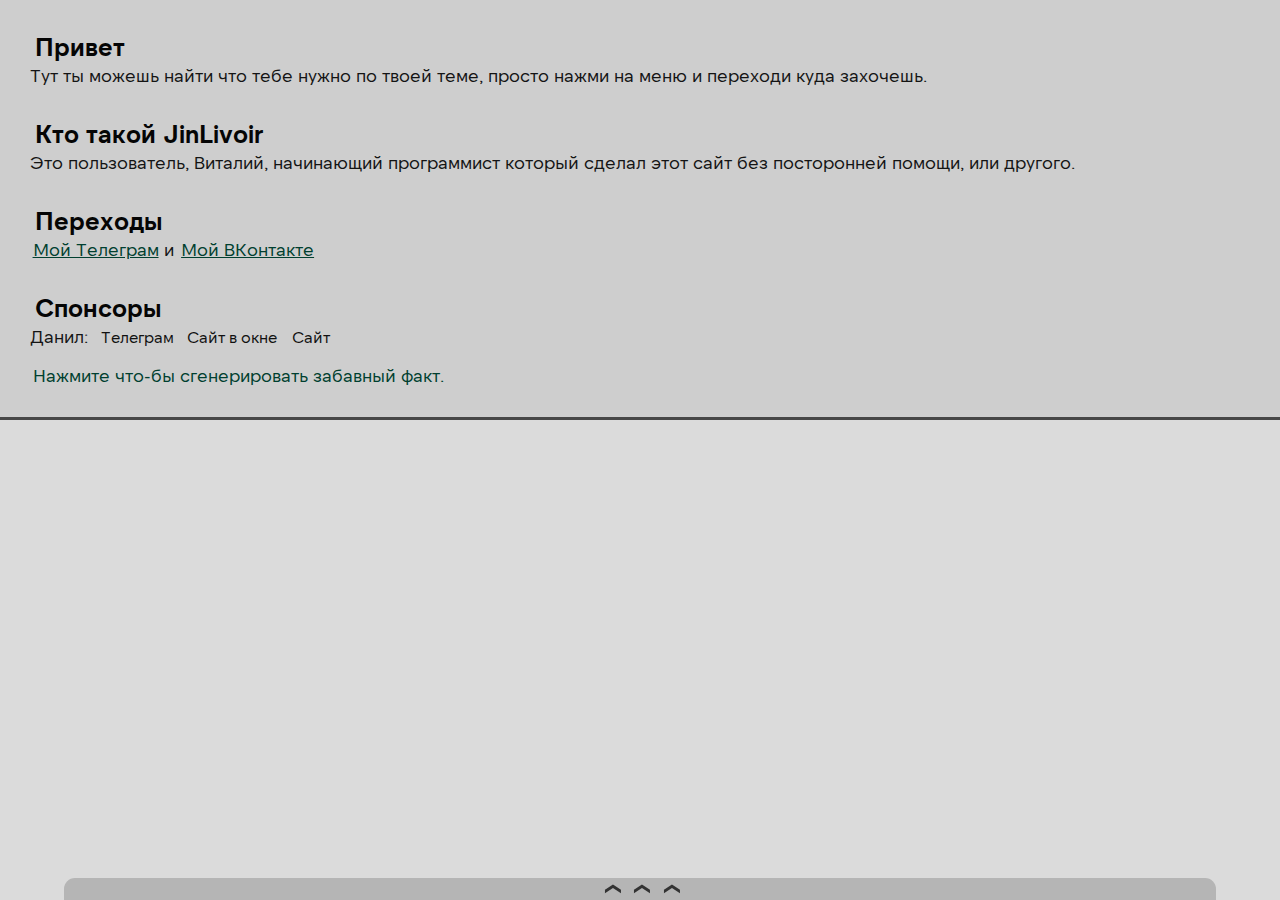
<file: index.html>
<!DOCTYPE html>
<html lang="ru">
<head>
    <title>Программы и персонализация</title>

    <!-- Метатеги -->
    <meta charset="UTF-8">
    <meta name="viewport" content="width=device-width, initial-scale=1.0, maximum-scale=1.0, user-scalable=no">
    <meta name="keywords" content="JinLivoir, Jin, Livoir, Погружение, Мир программирования, Персонализация, Настройки, Начало, Программирование, Разработка, Кодирование, Интерактивность, Обучение, Технологии, Сайт, Программист, Карьера, Учеба, Веб, Компьютер, Инновации, Создание, Опыт, Умения, Проекты, Программное обеспечение, Алгоритмы, Код, Дизайн, Практика, Знания, Подходы, Современные технологии, Платформа, Логика, Решения, Интерфейс, Оптимизация, Эффективность">
    <meta name="description" content="Погружение в мир программирования и настроек персонализации - начните здесь!">
    <meta name="author" content="JinLivoir">

    <!-- Иконка -->

    <!-- Open Graph и Twitter -->
     
    <!-- Остальное -->
    <link rel="stylesheet" href="./index.css">
    <meta name="robots" content="index, follow">
</head>
<body>
    <p class="dummy">JinLivoir<div class="dummy">Jin Livoir</div><div class="dummy">Jinlivoir</div></p>
    <noscript>
        <style>.body, .detail { display: none } .error { color: #efa08f } .errortext { color: #f4cbcb }</style>
        <div class="noscript">
            <p class="bold error">Ошибка!</p>
            <p class="offset d b errortext">Похоже, что-бы просматривать данную страницу вам нужно включить JavaScript в браузере!</p>
            <div class="noscript">
                <p class="bold">Google Chrome</p>
                <p class="offset d b">Для включения JavaScript в Google Chrome вам нужно нажать F12, далее нажать на шестерёнку, в Preferences найти настройку Disable JavaScript и убрать галочку!</p>
                <p class="bold">Microsoft Edge</p>
                <p class="offset d b">Включить JavaScript в Microsoft Edge тоже можно, нажмите F12, далее перейдите на вкладку Debugger, и найдите там Debugger Settings, уберите галочку с параметра Disable JavaScript!</p>
                <p class="bold">Mozilla FireFox</p>
                <p>Также в Firefox или Mozilla можно включить при помощи нажатия F12, потом перехода в Debugger, нажав на шестеренку, и отключив галочку Disable JavaScript!</p>
            </div>
        </div>
    </noscript>
    <div class="widthwarn body">У вас слишком маленькая ширина экрана для просмотра данной страницы, перейдите в горизонтальный режим или используйте другой устройство.</div>
    <div class="menu" menubtn closed onclick="menu()" id="divmenusel"><div class="arrow">❯</div><div class="arrow">❯</div><div class="arrow">❯</div></div>
    <div id="divmenu" closed>
        <p class="offset l"></p>
        <div class="cent centt">
            <p class="bold offset d">Меню</p>
            <button class="menu" onclick="page(1)">Начальная страница</button>
            <p class="offset l"></p>
            <button class="menu" onclick="page(2)">Magisk</button>
            <button class="menu" onclick="page(3)">Утилиты</button>
            <p class="offset b"></p>
            <button class="menu" onclick="page(4)">Обои для ПК</button>
            <button class="menu" onclick="page(5)">Wallpaper Engine</button>
            <button class="menu" onclick="page(6)">Обои для телефона</button>
            <button class="menu" onclick="page(7)">Персонализация</button>
            <button class="menu" onclick="window.location.href = 'https://www.donationalerts.com/r/acelotick'">Поддержать</button>
        </div>
    </div>

    <div class="vignette" id="vignette"></div>

    <div class="detail" id="detailtest" closed>
        <img class="detail" onclick="close_details()">
        <iframe class="detailframe" src="./pages/proshiv/index.html" frameborder="0" width="100%" height="100%" style="src: url('/index.css');"></iframe>
    </div>

    <div class="body page" id="page1">
        <p class="bold">Привет</p>
        <p class="offset d b">Тут ты можешь найти что тебе нужно по твоей теме, просто нажми на меню и переходи куда захочешь.</p>

        <p class="bold">Кто такой JinLivoir</p>
        <p class="offset d b">Это пользователь, Виталий, начинающий программист который сделал этот сайт без посторонней помощи, или другого.</p>

        <p class="bold">Переходы</p>
        <p class="offset d b"><a href="https://t.me/acelotick" target="_blank">Мой Телеграм</a> и <a href="https://vk.com/vitalikarpov" target="_blank">Мой ВКонтакте</a></p>
        
        <p class="bold">Спонсоры</p>
        <p>Данил: <a href="https://t.me/rn10smm" target="_blank"><button class="download detail">Телеграм</button></a> <button class="download detail" onclick="detail('test')">Сайт в окне</button> <a href="./pages/proshiv/index.html"><button class="download detail">Сайт</button></a></p>
        <p class="offset l"><a id="fun-fact" onclick="gen()">Нажмите что-бы сгенерировать забавный факт.</a></p>
    </div>

    <div class="body page" id="page2">
        magisk
    </div>

    <div class="body page" id="page3">
        Utility
    </div>

    <div class="body page" id="page4">
        wallpapers for pc
    </div>

    <div class="body page" id="page5">
        <p class="bold">Оглавление</p>
        <p class="offset d b">Привет, тут ты найдешь проекты для Wallpaper Engine с обоями на любой вкус.</p>

        <p class="bold">Что такое Wallpaper Engine?</p>
        <p class="offset d b">Это утилита, которая помогает устанавливать живые или статичные обои, это приложение можно купить в стиме или скачать с неофициального сайта без вирусов смс и регистрации.</p>

        <p class="bold">Группа Аниме</p>
        <p class="offset d l"></p>
        <div class="picturecont">
          <img src="./assets/we/wall3.png" alt="Wallpaper" class="picture" onclick="d('/we/wall3.zip')">
          <img src="./assets/we/wall4.png" alt="Wallpaper" class="picture" onclick="d('/we/wall4.zip')">
          <img src="./assets/we/wall5.png" alt="Wallpaper" class="picture" onclick="d('/we/wall5.zip')">
          <img src="./assets/we/wall6.png" alt="Wallpaper" class="picture" onclick="d('/we/wall6.zip')">
          <img src="./assets/we/wall8.png" alt="Wallpaper" class="picture" onclick="d('/we/wall8.zip')">
        </div>

        <p class="bold offset b">Группа Цифровые часы</p>
        <p class="offset d l"></p>
        <div class="picturecont">
            <img src="./assets/we/wall1.png" alt="Wallpaper" class="picture" onclick="d('/we/wall1.zip')">
            <img src="./assets/we/wall2.png" alt="Wallpaper" class="picture" onclick="d('/we/wall2.zip')">
        </div>

        <p class="bold offset b">Группа Необычные</p>
        <p class="offset d l"></p>
        <div class="picturecont">
            <img src="./assets/we/wall7.png" alt="Wallpaper" class="picture" onclick="d('/we/wall7.zip')">
        </div>
    </div>

    <div class="body page" id="page6">
        wallpapers for mobile
    </div>

    <div class="body page" id="page7">
        personalization
    </div>

    <script>
        let facts = [
            "В Австралии существует больше овец, чем людей.",
            "Человеческий нос может запомнить до 50,000 различных запахов.",
            "Страусы могут бегать быстрее, чем лошади.",
            "Медведи коалы спят около 22 часов в день.",
            "Сердце креветки находится в её голове.",
            "Пчелы никогда не спят.",
            "Осьминоги имеют три сердца.",
            "В Японии больше домашних животных, чем детей.",
            "Коты не могут чувствовать сладкий вкус.",
            "Космонавты на МКС видят восход и закат 16 раз в день.",
            "У акулы больше костей в её коже, чем в скелете.",
            "Кенгуру не умеют ходить назад.",
            "Зебры - дальтоники.",
            "Пингвины не умеют летать, но они отличные пловцы.",
            "В Китае есть 56 различных этнических групп.",
            "Каждый день 20 тысяч человек имеют день рождения.",
            "На Юпитере и Сатурне идут дожди из алмазов.",
            "Самый старый из известных золотых рыбок прожил 43 года.",
            "Улитка может спать до трех лет.",
            "Человеческое тело содержит примерно 100 тысяч километров кровеносных сосудов.",
            "Пингвины предлагают камни своим партнерам в знак любви.",
            "Медузы существуют более 650 миллионов лет.",
            "Шоколад был использован в качестве валюты у ацтеков.",
            "У коров есть лучшие друзья, и они становятся беспокойными, когда их разделяют.",
            "Перо страуса весит больше, чем его мозг.",
            "Утконос откладывает яйца, но кормит детенышей молоком.",
            "В Италии есть фонтан, из которого течет красное вино.",
            "Клещи могут жить до 18 лет.",
            "На Марсе закаты кажутся синими из-за его атмосферы.",
            "Бананы радиоактивны из-за содержания калия.",
            "Каждую секунду молния ударяет землю около 100 раз.",
            "Слово 'сельдерей' происходит от греческого слова, означающего 'петрушка'.",
            "Панды едят сидя, как люди.",
            "Мозг человека примерно на 75% состоит из воды.",
            "Коровы могут подниматься по лестнице, но не могут спускаться.",
            "У осьминогов нет костей, поэтому они могут пролезть через очень узкие отверстия.",
            "Древние египтяне использовали крокодиловый навоз в качестве контрацептива.",
            "В Древнем Риме люди чистили зубы мочой.",
            "Земля вращается со скоростью около 1670 километров в час.",
            "Коровы производят больше молока, когда слушают музыку.",
            "Реки на Титане (спутник Сатурна) текут метаном, а не водой.",
            "Сом может 'гулять' по суше, используя свои плавники как ноги.",
            "В Германии есть сауна в виде аэропланов.",
            "Самка гориллы может родить только одного детеныша раз в четыре года.",
            "Существуют рыбы, которые могут летать.",
            "В Саудовской Аравии нет ни одной реки.",
            "Каждый человек в среднем за свою жизнь производит около 25,000 литров слюны.",
            "У звезд морских ежей есть глаза на кончиках своих щупалец.",
            "Страусы могут жить до 75 лет.",
            "Существуют грибы, которые светятся в темноте.",
            "Гепарды могут разгоняться до 112 км/ч в течение нескольких секунд.",
            "Единственное животное, которое может видеть ультрафиолетовый свет, это пчела.",
            "Морские звезды могут отрастить свои конечности.",
            "У кенгуру нет возможности двигаться назад.",
            "Слоны - единственные животные, которые не могут прыгать.",
            "Пингвины могут подпрыгивать до 2 метров в воздухе.",
            "Медведи панды родом из Китая, на самом деле, не являются настоящими пандами.",
            "Самка кенгуру может иметь до трех детенышей одновременно.",
            "Жирафы могут пройти без воды дольше, чем верблюды.",
            "Дельфины спят с одним открытым глазом.",
            "В небе над Бразилией обитают муравьи, которые выращивают грибы.",
            "Осьминоги имеют три сердца.",
            "Гусеницы имеют 12 мускульных ног.",
            "Лошади могут спать, стоя.",
            "У домашних кошек есть более 100 различных звуковых сигналов.",
            "Петухи кукарекают утром, чтобы объявить своё присутствие.",
            "Медведи могут обонять еду на расстоянии до 32 км.",
            "Муравьи стали земляными инженерами. Вот уже 55 миллионов лет их конструкции неизменны.",
            "Для воспитания птенцов жирафы никогда не ложатся.",
            "Жирафы не могут оборачивать голову из-за длинной шеи.",
            "Наука знает больше 6000 языков."
        ];
        
        let n = 0
        let d = 0;
        
        let gen = () => {
            let fact = document.getElementById('fun-fact');
            if (n == 0 && n < 5) {
                fact.textContent = 'Забавный факт загружается..';
                setTimeout(() => {
                    fact.textContent = facts[Number((Math.random() * facts.length).toFixed(0))] ?? 'Ошибка при генерации, тебе повезло!';
                    d++;
                }, Math.random() * 1000);
                n++;
            } else if (n > 5 && n <= 8) {
                fact.textContent = 'Перестаньте кликать на меня!';
            } else if (n > 8 && n <= 10) {
                fact.textContent = 'Так и быть, я сдаюсь!';
            } else if (n > 10) {
                fact.style.display = 'none';
            };
            if (d) n++;
        };

        //[---] ---

        let pages = [
            {
                '1': 'main',
                '2': 'magisk',
                '3': 'utilityes',
                '4': 'wallpapersforpc',
                '5': 'wallpaperengine',
                '6': 'wallpapersformobile',
                '7': 'personalization'
            }, {}
        ]

        /*func*/let id = id => document.getElementById(id);
        
        /*menus*/
        let anypageopened = false
        /*menu*/
        let time=0;
        let menu=()=>{
            if(anypageopened||time>Date.now())return;
            time=Date.now()+850;
            if(id('divmenu').hasAttribute('closed'))id('divmenu').removeAttribute('closed');
            
            if(id('divmenusel').hasAttribute('closed'))id('divmenusel').removeAttribute('closed');
            id('vignette').toggleAttribute('used');
            id('divmenu').toggleAttribute('opened');
            id('divmenusel').toggleAttribute('anim');
        };
        let close_menu=()=>{
            id('divmenu').removeAttribute('opened');
            id('divmenusel').removeAttribute('anim')
        };
        /*pages*/
        let lastpage='page1';
        let pagetime=0;
        let page=num=>{
            if(anypageopened||lastpage==`page${num}`||pagetime>Date.now())return;
            pagetime=Date.now+600;let now=id(`page${num}`);
            now.style.display='block';
            now.style.opacity='1';
            let last=id(lastpage);
            last.style.opacity='0';
            setTimeout(()=>{
                last.style.display='none'},600);
                lastpage=`page${num}`;
                close_menu();
            }

        /*forwarding*/
        if(!document.location.search.split('?')[1])document.location.href='?main';
        let r=document.location.search.split('?')[1];
        for(d in pages[0]){
            pages[1][pages[0][d]]=d
        };
        if(r in pages[1])page(pages[1][r]);
        /*menus*/
        let menuopened=0;
        let detail=name=>{
            if(menuopened>Date.now())return;
            menuopened=Date.now()+285;
            let idi=`detail${name}`;
            if(anypageopened||time>Date.now())return;
            time=Date.now()+285;
            if(id(idi).hasAttribute('closed'))id(idi).removeAttribute('closed');
            id('vignette').toggleAttribute('used');
            id(idi).toggleAttribute('opened');
            anypageopened=true;
            let det=id(`detail${name}`);
            det.style.display='block';
            det.style.opacity=1;};
            let details=document.getElementsByClassName('detail');
            let close_details=()=>{
                for(el of details){
                    el.removeAttribute('opened');
                };
                id('vignette').removeAttribute('used');
                anypageopened=false;
            }
        /*trigger closing*/
        document.addEventListener('click',(ev=>{
            let success=false;
            for(el of details){
                if(el.contains(ev.target))success=true;
            };
            if(!success)close_details();
            if(!id('divmenu').contains(ev.target)){
                for (let el of document.querySelectorAll('[menubtn]')) {
                    if (el.contains(ev.target)) return
                }
                close_menu();
            }
        }));
    </script>
</body>
</html>
</file>
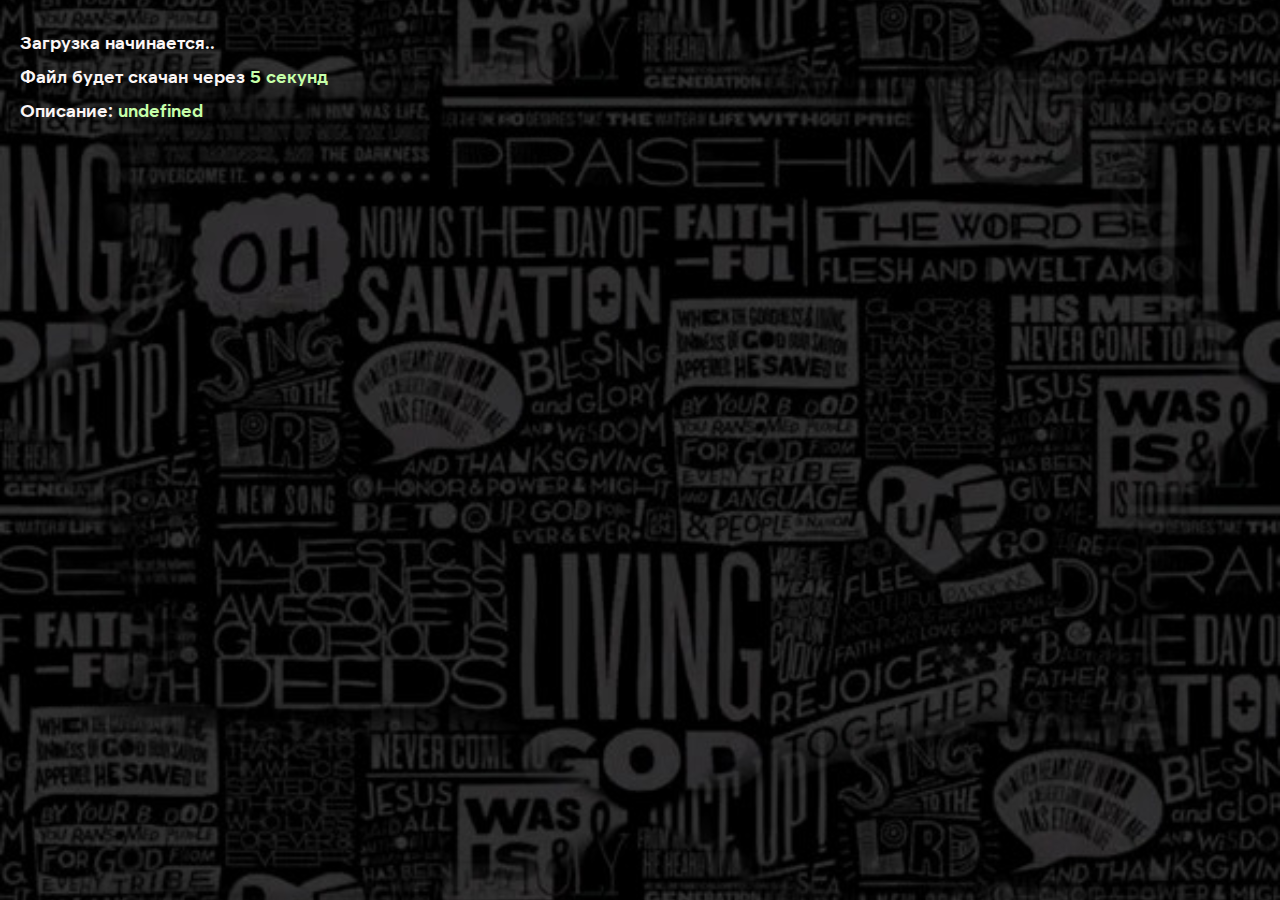
<file: download/index.html>
<!DOCTYPE html>
<html lang="en">
<head>
    <meta charset="UTF-8">
    <meta name="viewport" content="width=device-width, initial-scale=1.0">
    <title>Начало загрузки</title>

    <link rel="stylesheet" href="./index.css">
</head>
<body>
    <div class="body">
        <p>Загрузка начинается..</p>
        <p>Файл <a id="file"></a> будет скачан через <a id="counter"></a></p>
        <p>Описание: <a id="desc"></a></p>
    </div>
    <script>
        let download = file => {
            id('downloading').textContent = ``;
            let a = document.createElement('a');
            a.href = './files/' + file;
            a.download = file;
            document.body.appendChild(a);
            a.click();
            document.body.removeChild(a); 
        };
    
        let s = document.location.search.split('?');
    
        let counter = 5;
    
        let id = id => document.getElementById(id);
    
        id('counter').textContent = counter;
        id('desc').textContent = decodeURIComponent(s[2]);
        id('file').textContent = s[1];
        id('lenk').href = s[3]
    
        let time = setInterval(() => {
            if (counter < 0.01) {
                clearInterval(time);
                return download(s[1]);
            };
    
            counter -= 0.01;
    
            id('counter').textContent = counter.toFixed(2);
        }, 10);
    
        let try_ = () => {
            if (counter < 0.1) download(s[1]);
        };
    </script>
</body>
</html>
</file>
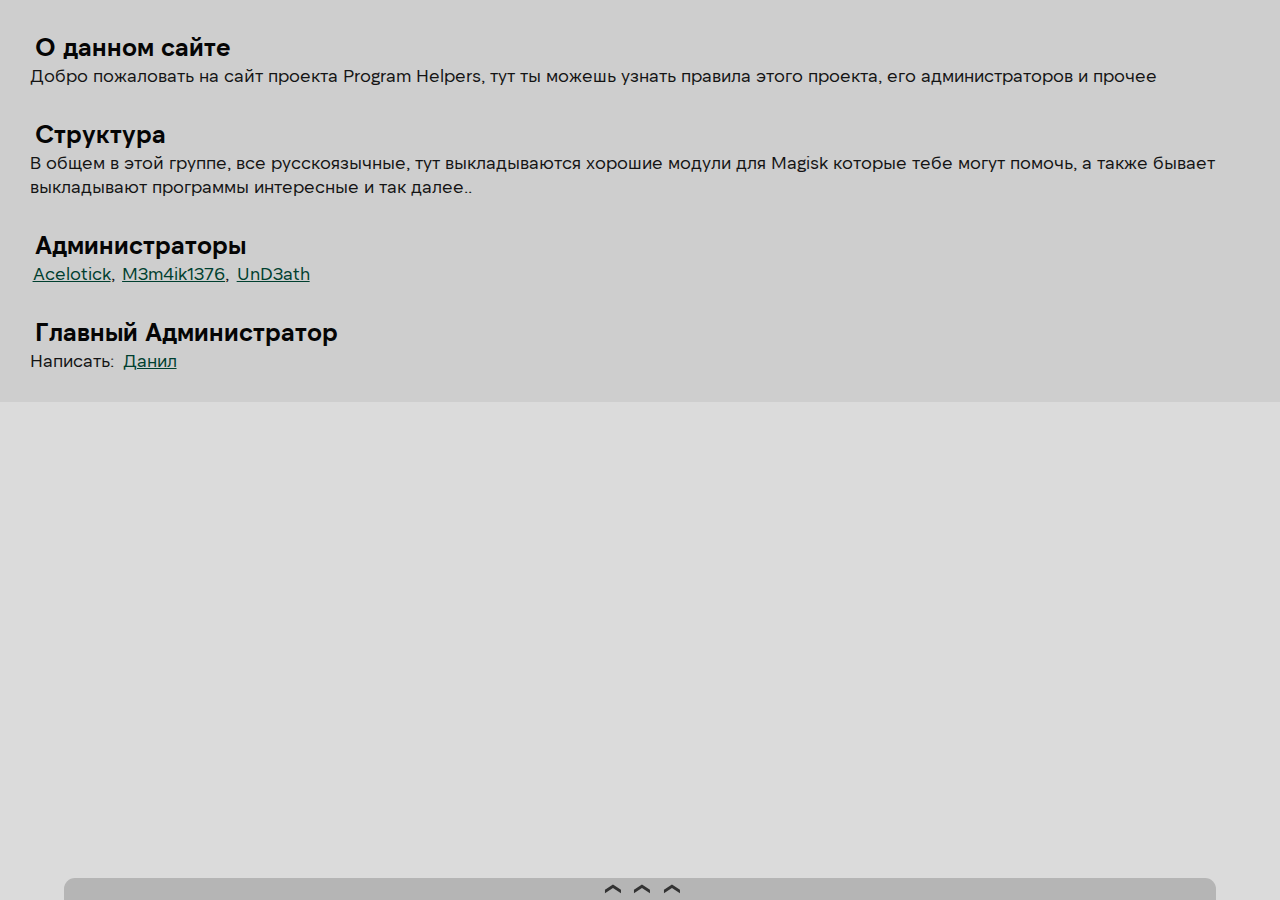
<file: pages/proshiv/index.html>
<!-- htmlhint title-require: false -->
<!DOCTYPE html>
<html>
    <head>
        <meta charset="UTF-8">
        <meta name="viewport" content="width=device-width, initial-scale=1.0, maximum-scale=1.0, user-scalable=no">
        <title>Прошиваловы</title>
        <meta name="description" content="Добро пожаловать на сайт Данила, тут ты можешь узнать правила его проекта, его администраторов и прочее">
        <meta name="author" content="AceXDevl">
        <meta name="keywords" content="прошиваловы, root, rooting, rn10smm, rn10sm, rn10s, прошивка, roms, modules">
    
        <link rel="stylesheet" href="../../index.css">
    </head>
    <body id="body">

        <div class="vignette" id="vignette"></div>

        <div class="menu" menubtn closed onclick="menu()" id="divmenusel">
            <div class="arrow">❯</div>
            <div class="arrow">❯</div>
            <div class="arrow">❯</div>
        </div>
    
        <div id="divmenu" closed>
            <div class="cent centt">
                <a href="https://t.me/rnhelper" target="_blank"><button class="menu">Прошиваловы</button></a>
                <a href="https://t.me/rnhelper/445" target="_blank"><button class="menu">Полезный пост</button></a>
                <a href="https://t.me/rn10smm" target="_blank"><button class="menu">Создатель</button></a>
                <a href="https://www.donationalerts.com/r/rn10sm" target="_blank"><button class="menu">Поддержать</button></a>
                
                <p class="offset b"></p>
                <p class="bold offset d">Правила Канала</p>
            </div>

            <div class="margin">
                <p class="medium">1 Пользователи</p>
                <p>1.0 Спам / Мут 5 часов</p>
                <p>1.1 Флуд / Мут 1 час</p>
                <p>1.2 Мошенничество / Черный список</p>
                <p>1.3 Оскорбления близких / Мут 3 часа и более</p>
                <p>1.4 Слив личной инфо / Бан 30 дней</p>
                <p>1.5 Порнография или Насилие / Мут 12 часов</p>
                <p>1.6 Неадекватность / Мут на усмотрение</p>
                <p>1.7 Оскорбления / Мут от 30 минут</p>
                <p>1.8 Плакания в ЛС / От мута на усмотрение до бана</p>
                <p class="offset d b">1.9 Политика / Мут 2 часа</p>
                <p class="medium">2 Администраторы</p>
                <p>2.0 Неправильная выдача наказания / Предупреждение</p>
                <p class="offset d b">2.1 Превышение полномочий / По усмотрению</p>
                <p class="medium offset d l">Если вы достигнете 3 \ 3 предупреждений, то вы будете забанены.</p>
                <p class="medium offset d l">Напишите главному администратору, если вы хотите подать аппеляцию в сторону неправильного наказания.</p>
                <p class="medium offset d b">Если вам что-то не понятно, или имеются вопросы, не стесняйтесь обращаться к администраторам проекта.</p>
                <p class="bold cent centt offset d">Примечание</p>
                <p class="offset d b">Всегда скидывайте доказательства в личные сообщения администраторам проекта, что-бы они её рассмотрели и приняли вынесение наказания.</p>
            </div>
        </div>

        <div class="body" style="border: none">
            <p class="bold">О данном сайте</p>
            <p class="offset d b">Добро пожаловать на сайт проекта Program Helpers, тут ты можешь узнать правила этого проекта, его администраторов и прочее</p>
    
            <p class="bold">Структура</p>
            <p class="offset d b">В общем в этой группе, все русскоязычные, тут выкладываются хорошие модули для Magisk которые тебе могут помочь, а также бывает выкладывают программы интересные и так далее..</p>
    
            <p class="bold">Администраторы</p>
            <p class="offset d b"><a href="https://t.me/Acelotick" target="_blank">Acelotick</a>, <a href="https://t.me/m3m4ik1376" target="_blank">M3m4ik1376</a>, <a href="https://t.me/UnD3ath" target="_blank">UnD3ath</a></p>
    
            <p class="bold">Главный Администратор</p>
            <p>Написать: <a href="https://t.me/rn10smm" target="_blank">Данил</a></p>
        </div>

        <script>
            let anypageopened = false
            /*func*/let id = id => document.getElementById(id);
            /*menu*/
            let time=0;
            let menu=()=>{
                if(anypageopened||time>Date.now())return;
                time=Date.now()+850;
                if(id('divmenu').hasAttribute('closed'))id('divmenu').removeAttribute('closed');
                id('vignette').toggleAttribute('used');
                id('divmenu').toggleAttribute('opened');
                id('divmenusel').toggleAttribute('anim')
            };
            let close_menu=()=>{
                id('divmenu').removeAttribute('opened');
                id('divmenusel').removeAttribute('anim')
                id('vignette').removeAttribute('used');
            };
            /*menus*/
            let menuopened=0;
            let detail=name=>{
                if(menuopened>Date.now())return;
                menuopened=Date.now()+285;
                let idi=`detail${name}`;
                if(anypageopened||time>Date.now())return;
                time=Date.now()+285;
                if(id(idi).hasAttribute('closed'))id(idi).removeAttribute('closed');
                id('vignette').toggleAttribute('used');
                id(idi).toggleAttribute('opened');
                anypageopened=true;
                let det=id(`detail${name}`);
                det.style.display='block';
                det.style.opacity=1;};
                let details=document.getElementsByClassName('detail');
                let close_details=()=>{
                    for(el of details){
                        el.removeAttribute('opened');
                    };
                    id('vignette').removeAttribute('used');
                    anypageopened=false;
                }
            /*trigger closing*/
            document.addEventListener('click',(ev=>{
                let success=false;
                for(el of details){
                    if(el.contains(ev.target))success=true;
                };
                if(!success)close_details();
                if(!id('divmenu').contains(ev.target)){
                    for (let el of document.querySelectorAll('[menubtn]')) {
                        if (el.contains(ev.target)) return
                    }
                    close_menu();
                }
            }));
        </script>
    </body>
</html>
</file>
<file: index.css>
html {
    background: #303030;
}

html, body {
    padding: 0;
    margin: 0
}

* {
    scroll-behavior: smooth;
    padding: 0;
    margin: 0;
    color: #d6d6b4;
    font-family: 'nt', system-ui, -apple-system, BlinkMacSystemFont, 'Segoe UI', Roboto, Oxygen, Ubuntu, Cantarell, 'Open Sans', 'Helvetica Neue', sans-serif;
    -webkit-user-select: none;
    -moz-user-select: none;
    -ms-user-select: none;
    user-select: none;
}

a {
    color: #00cc99;
    padding: 0;
    padding-left: 0.2vw;
}

a:hover {
    color: #009977;
}

a:visited {
    color: #66ffcc;
}

a:visited:hover {
    color: #00d7a8;
}

@font-face {
    font-family: 'nt';
    src: url('./assets/nt.ttf') format('opentype');
}

@font-face {
    font-family: 'nt-bold';
    src: url('./assets/nt-bold.ttf') format('opentype');
}

::-webkit-scrollbar {
    width: 10px;
    background: #0000;
}

::-webkit-scrollbar-corner {
    display: none;
}

::-webkit-scrollbar-thumb {
    background-color: #cccccccc;
    border-radius: 2px;
}

::-webkit-scrollbar-thumb:hover {
    background-color: #999999cc;
}

::-webkit-scrollbar-thumb:active {
    background-color: #888888cc;
}

::-webkit-scrollbar-button, .dummy {
    display: none;
}

.maintext {
    font-family: 'nt-bold';
    font-size: 20px;
}

.body, .noscript {
    background: #363636;
    position: absolute;
    left: 0;
    width: 100%;
    height: auto;
    padding: 0;
    box-sizing: border-box; 
    border-bottom: 3px solid #474747;
    padding: 30px;
    font-size: 18px;
}

img.picture {
    width: 520px;
    border-radius: 20px;
    margin: 20px;
    transition: all ease-in-out 0.1s;
}

img.picture:hover {
    scale: 0.97;
    filter: brightness(0.9)
}

img.picture:active {
    scale: 0.96;
    transition: none;
}

div.picturecont {
    width: 100%;
    display: flex;
    align-items: center;
    box-sizing: border-box;
    overflow-x: scroll;
    background: #222;
    border: 5px solid #252525;
    border-radius: 20px 20px 8px 8px;
    opacity: 0.9;
}

.medium {
    font-size: 20px;
    color: #e7e7c1;
    padding-left: 3px;
    padding-bottom: 3px;
    padding-top: 3px;
}

.presub {
    font-size: 22px;
    color: #ddddbe;
}

.sub {
    padding-top: 2px;
    padding-left: 10px;
}

button.download {
    background: #67675acd;
    border: none;
    border-radius: 3px;
    padding: 2px;
    padding-left: 4px;
    padding-right: 4px;
    margin-top: 2px;
    font-size: 16px;
    transition: all ease-in-out 0.1s;
    outline: none;
}

button.download.detail {
    background: #0000;
    color: #eae6bd;
    padding: 0;
    padding-left: 4px;
    padding-right: 4px;
}

button.download.detail:hover {
    background: #e1e1ca37;
    color: #e9e4bc;
}

button.download.detail:active {
    background: #92927f6a;
    color: #d4daae
}

button.download:hover {
    filter: brightness(0.9)
}

button.download:active {
    transition: none;
    filter: brightness(0.85);
}

.bold {
    font-size: 25px;
    font-family: 'nt-bold';
    padding-left: 5px;
    color: #dfdfbf;
}

.offset.d { padding-top: 0; padding-bottom: 5px }
.offset.d.l { padding-top: 0; padding-bottom: 15px }
.offset.d.b { padding-top: 0; padding-bottom: 30px }
.offset { padding-top: 5px }
.offset.l { padding-top: 15px }
.offset.b { padding-top: 30px }
.max { width: 100%; height: 100% }

summary { outline: none }
ul { padding-left: 30px }
li { padding-bottom: 4px }

img.detail {
    width: 40px;
    position: absolute;
    margin: 10px;
    content: url('/assets/cancel-light.svg');
    background: #fff3;
    border-radius: 10px;
    transition: all ease-in-out .1s;
}

img.detail:hover { background: #fff4 }
img.detail:active { background: #fff5 }

div.detail {
    position: fixed;
    z-index: 6;
    margin: 10px;
    width: calc(100% - 25px);
    border: none;
    outline: none;
    height: calc(100% - 25px);
}

iframe.detailframe {
    border-radius: 18px 17px 17px 18px;
    border: 2px solid #c9c9c9;
    margin: 0;
    padding: 0;
}

div.detail[opened] { animation: detail-show .7s cubic-bezier(0.25, 0.1, 0.25, 1) forwards }
div.detail:not([opened]):not([closed]) { animation: detail-hide .7s ease-in-out forwards }
div.detail:not([opened])[closed] { opacity: 0; display: none }

@keyframes detail-show { 0% { left: 100%; opacity: 0; display: none } 100% { left: 0px; opacity: 1 } }
@keyframes detail-hide { 0% { left: 0px; opacity: 1 } 100% { left: 100%; opacity: 0 } }

.page {
    transition: all .5s ease-in-out;
    opacity: 0;
    display: none;
}

#page1 {
    opacity: 1;
    display: block;
}

button.menu {
    background: #bcbcbc22;
    outline: none;
    border: 1px solid #b1b1b1;
    width: 220px;
    justify-content: center;
    text-align: center;
    margin-top: 10px;
    margin-left: 10px;
    height: 30px;
    border-radius: 3px;
}

.left { justify-content: left }
.leftt { text-align: left }
.cent { justify-content: center }
.centt { text-align: center }
.right { justify-content: right }
.rightt { text-align: right }
.margin { margin: 20px }

#divmenu {
    position: fixed;
    border-radius: 0 30px 30px 0;
    background: #3b3b3b;
    transition: all .9s ease-in;
    overflow-y: scroll;
    z-index: 6;
    margin: auto;
    padding: 1.1%;
    border-radius: 0;
    height: 91%;
    width: 90%
}

#divmenu[opened] { animation: menu-expand-up .3s cubic-bezier(0.25, 0.1, 0.25, 1) forwards }
#divmenu:not([opened]):not([closed]) { animation: menu-expand-down .2s ease-in-out forwards }
#divmenu:not([opened])[closed] { opacity: 0; display: none }

div.menu[anim] {
    animation: menu-expand-up-div .3s cubic-bezier(0.25, 0.1, 0.25, 1) forwards;
    width: 100%;
    border-radius: 20px 20px 0 0;
    left: 0px;
}


div.menu[anim] div.arrow {
    transform: rotate(-270deg);
    animation: rotate270 forwards .3s ease-in-out;
}

div.menu:not([anim]) div.arrow { animation: rotate270back forwards .3s ease-in-out }
div.menu:not([anim]):not([closed]) { animation: menu-expand-down-div .3s cubic-bezier(0.25, 0.1, 0.25, 1) forwards }

div.menu {
    bottom: 0;
    display: flex;
    height: 22px;
    background: #454545;
    position: fixed;
    text-align: center;
    justify-content: center;
    z-index: 6;
    width: 90%;
    left: 5%;
    border-radius: 11px 11px 0 0;
    transition: all .3s ease;
    animation: show-menu .3s ease-in-out;
}

div.menu:hover:not([anim]) {
    height: 24px;
    background: #4d4d4d;
}

div.menu[anim]:hover {
    height: 24px;
    background: #4d4d4d;
}

div.arrow {
    margin: 0 8px 0 8px;
    transform: rotate(-90deg);
}

details[open] { animation: details-slide .3s ease-in-out }
details:not([open]) { animation: details-slideback .3s ease-in-out }

body { animation: show .8s ease-in-out }

@keyframes show { 0% { opacity: 0 } 100% { opacity: 1 } }
@keyframes show-menu { 0% { opacity: 0 } 80% { opacity: 0 } 100% { opacity: 1 } }
@keyframes rotate270 { 0% { transform: rotate(-90deg) } 100% { transform: rotate(-270deg) } }
@keyframes rotate270back { 0% { transform: rotate(-270deg) } 100% { transform: rotate(-90deg) } }
@keyframes menu-expand-up { 0% { top: 100%; left: 4%; width: 90% } 100% { top: 8.9%; left: 0%; width: 98% } }
@keyframes menu-expand-down { 0% { top: 8.9%; left: 0%; width: 98% } 100% { top: 100%; left: 4%; width: 90% } }
@keyframes menu-expand-up-div { 0% { bottom: 0 } 100% { bottom: 91% } }
@keyframes menu-expand-down-div { 0% { bottom: 91% } 100% { bottom: 0 } }
@keyframes details-slide { 0% { opacity: 0; transform: translate(0, -3px) } 100% { opacity: 1; transform: translate(0, 0) } }
@keyframes details-slideback { 0% { opacity: 0; transform: translate(0, 3px) } 100% { opacity: 1; transform: translate(0, 0) } }

.widthwarn { display: none }

@media (max-width: 260px) {
    .body, .page, .detail, #page1, .widthwarn, #divmenu, div.menu {
        opacity: 0;
        display: none;
    }
}

@media (orientation: portrait) {
    img.picture {
        width: 250px;
        border-radius: 6px;
    }
}

@media (prefers-color-scheme: light) {
    div.menu:hover:not([anim]) {
        background: #a3a3a3;
    }
    
    div.menu[anim]:hover {
        background: #acacac;
    }

    a {
        color: #003f2f;
        padding: 0;
        padding-left: 0.2vw;
    }
    
    a:hover {
        color: #005943;
    }
    
    a:visited {
        color: #007759;
    }
    
    a:visited:hover {
        color: #009570;
    }
    
    div.menu {
        background: #b5b5b5;
    }

    div.arrow {
        color: #333
    }

    div.picturecont {
        background: #aaa;
        border-color: #bbb;
    }

    button.menu {
        color: #333;
        border: 1px solid #333;
        background: #11111105;
    }

    #divmenu {
        background: #bfbfbf;
    }

    img.detail {
        content: url('/assets/cancel-black.svg');
        background: #0003;
    }

    img.detail:hover {
        background: #0004;
    }
    
    img.detail:active {
        background: #0005;
    }

    div.detail {
        border: none
    }

    iframe.detailframe {
        border: 2px solid #3d3d3d;
    }

    button.download.detail {
        color: #111
    }

    button.download.detail:hover {
        background: #67675a37;
        color: #141414;
    }
    
    button.download.detail:active {
        background: #67675a6a;
        color: #191919
    }

    * {
        color: #141414
    }

    p.bold {
        color: #050505
    }

    html {
        background: #dbdbdb;
    }

    .main {
        background: #d7d7d7;
    }

    .body {
        background: #cecece;
    }

    span.mainitem {
        color: #434343
    }

    a.maintext {
        color: #252525
    }

    button.download {
        background: #3a3a3aca;
        color: #f8f8f8;
    }
    
    ::-webkit-scrollbar-thumb {
        background-color: #353535cc;
    }
    
    ::-webkit-scrollbar-thumb:hover {
        background-color: #5a5a5acc;
    }
    
    ::-webkit-scrollbar-thumb:active {
        background-color: #7b7b7bcc;
    }

    p.medium {
        color: #111111
    }
}
</file>
<file: download/index.css>
body, html {
    margin: 0;
    padding: 0;
    font-size: 18px;
    color: #fbf6f6;
    font-family: 'nt', system-ui, -apple-system, BlinkMacSystemFont, 'Segoe UI', Roboto, Oxygen, Ubuntu, Cantarell, 'Open Sans', 'Helvetica Neue', sans-serif;
}

* {
    margin: 0;
    padding: 0;
}

body {
    background: url('../assets/download-bg.jpg');
    background-size: cover;
    padding: 20px;
}

@font-face {
    font-family: 'nt';
    src: url('../assets/nt-bold.ttf') format('opentype');
}

::-webkit-scrollbar {
    width: 10px;
    background: #363636;
}

::-webkit-scrollbar-corner {
    display: none;
}

::-webkit-scrollbar-thumb {
    background-color: #cccccc;
    border-radius: 2px;
}

::-webkit-scrollbar-thumb:hover {
    background-color: #999999;
}

::-webkit-scrollbar-thumb:active {
    background-color: #888888;
}

::-webkit-scrollbar-button {
    display: none;
}

p {
    padding-top: 10px;
}

a {
    text-decoration: none;
    color: #c6ffa9;
    transition: all ease-in-out .15s;
}

a:hover {
    color: #a6d48f;
}

a:active {
    color: #8cb479;
}

a#counter:after {
    content: " секунд";
}
</file>
